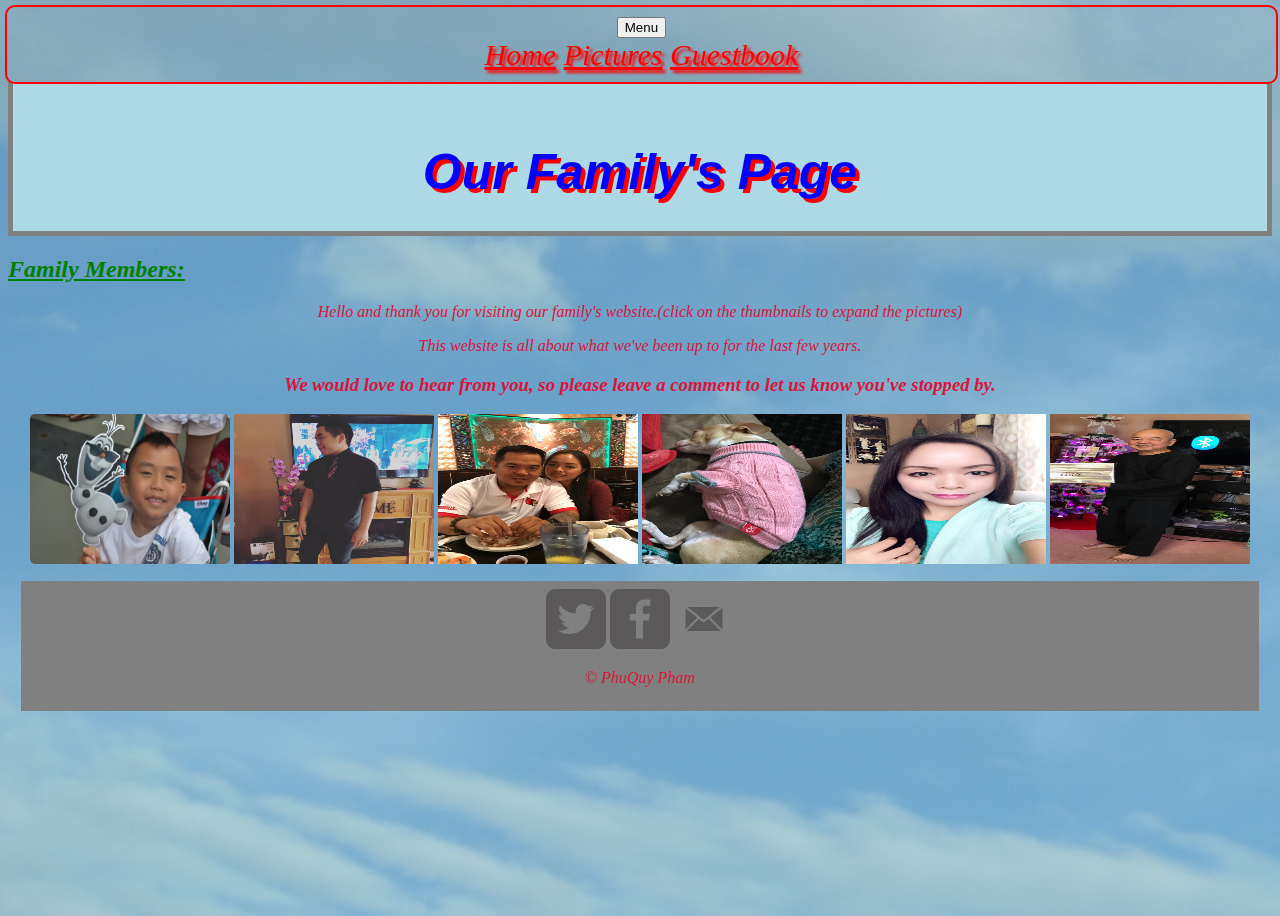
<file: index.html>
<!DOCTYPE hmtl>
<html>
  <head>
			<meta charset="UTF-8">
			<meta name="viewport" content="width=device-width, initial-scale=1.0">
			<meta http-equiv="X-UA-Compatible" content="ie=edge">
    <title>Our Family's Page</title>
	<link rel="stylesheet" href="css\main.css">
	<link rel="stylesheet" href="css\media.css">
  </head>
	<!--This is the header-->
  <header class="main-header">Our Family's Page</header>
	<main>
	  <!--THIS IS THE MAIN NAV OF THE PAGE-->
	  <nav class="main-nav">
		  		<!--DROPDOWN MENU OPTIONS ON SMALL SCREENS-->
				<div class="dropdown">
						<button class="dropbtn">Menu</button>
						<div class="dropdown-content">
			<!--LINKS ON MENU BAR-->
			<a href="#">Home</a>
			<a href="pictures.html">Pictures</a>
			<a href="guestbook.html">Guestbook</a>
	  </nav>
	</main>

</head>
<body>
    <center>
        <h2><u>Family Members:</u></h2>
    <p>Hello and thank you for visiting our family's website.(click on the thumbnails to expand the pictures)</p>
    <p>This website is all about what we've been up to for the last few years.</p>
    <h3>We would love to hear from you, so please leave a comment to let us know you've stopped by.</h3>
<!-- Trigger the Modal -->
<img id="myImg" src="img/IMG_0102.JPG" alt="Jayden Luu: Our Youngest Son" style="width:200px;height:150px;max-width:300px">
<img id="myImg2" src="img/IMG_5779.JPG" alt="Jimmy Luu: Our Oldest Son" style="width:200px;height:150px;max-width:300px">
<img id="myImg3" src="img/IMG_6459.JPG" alt="My Husband and I" style="width:200px;height: 150px; max-width:300px">
<img id="myImg4" src="img/IMG_5346.JPG" alt="Our Mina" style="width:200px;height: 150px; max-width:300px">
<img id="myImg5" src="img/IMG_6043.JPG" alt="Me" style="width:200px;height: 150px; max-width:300px">
<img id="myImg6" src="img/IMG_6458.JPG" alt="My Father in-law" style="width:200px;height: 150px; max-width:300px">




<!-- The Modal -->
<div id="myModal" class="modal">

  <!-- The Close Button -->
  <span class="close">&times;</span>

  <!-- Modal Content (The Image) -->
  <img class="modal-content" id="img01">

  <!-- Modal Caption (Image Text) -->
  <div id="caption"></div>
</div>
    
    </center>

<!---Footer--->
		<footer>
			<a href ="http://www.twitter.com" target="blank"><img src="img/twitter-wrap.png" alt="Twitter Page"></a>
			<a href = "http://www.facebook.com" target="blank"><img src="img/facebook-wrap.png" alt="Facebook Page"></a>
            <a href="mailto:gigiluu83@gmail.com"><img src="img/mail.png"></a>
			<p>&copy PhuQuy Pham</p></footer>
  <script src="js/modal.js"></script>
</body>


</html>
</file>
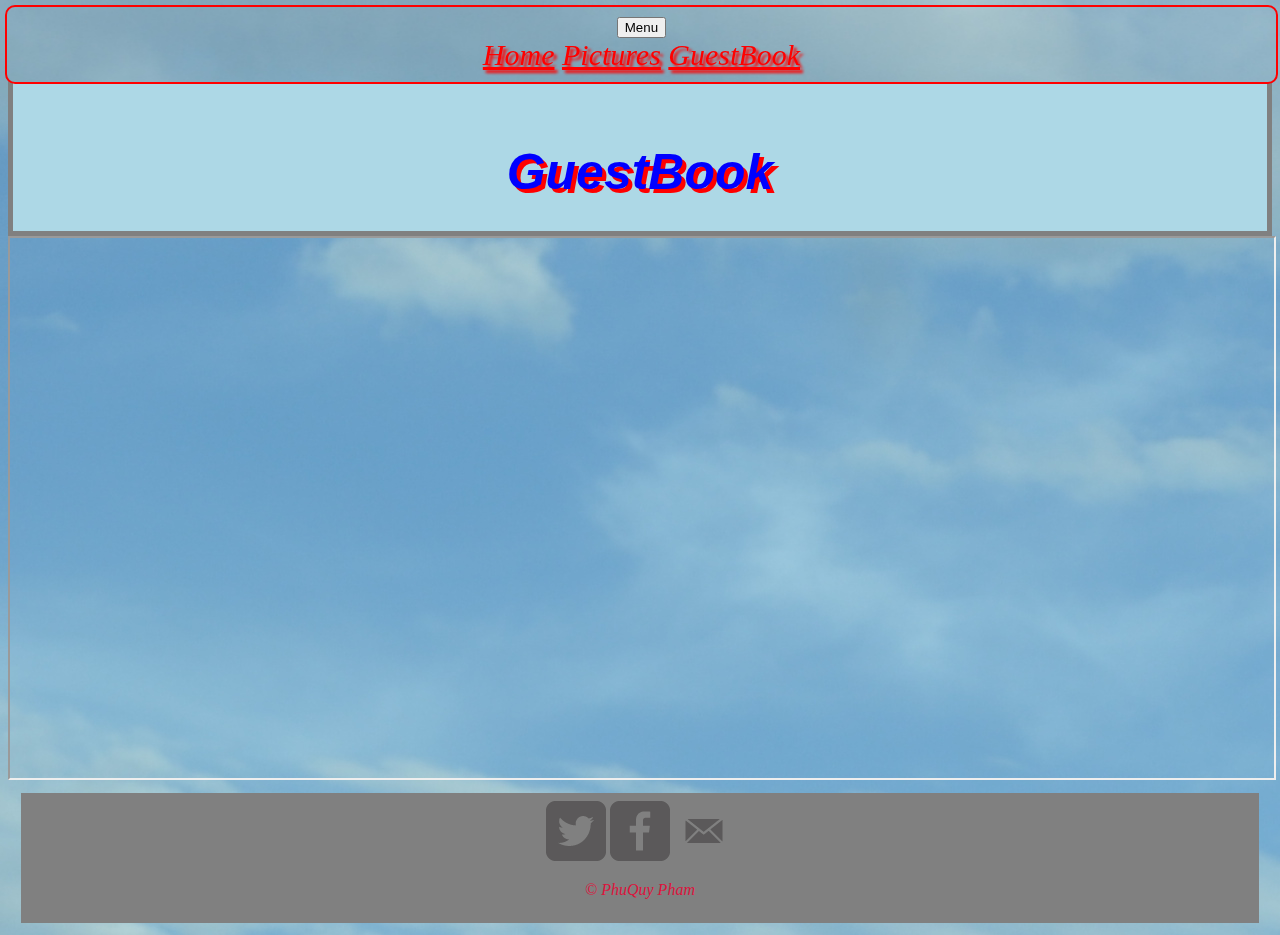
<file: guestbook.html>
<!DOCTYPE hmtl>
<html>
  <head>
			<meta charset="UTF-8">
			<meta name="viewport" content="width=device-width, initial-scale=1.0">
			<meta http-equiv="X-UA-Compatible" content="ie=edge">
    <title>Our Family's Page</title>
	<link rel="stylesheet" href="css\main.css">
	<link rel="stylesheet" href="css\media.css">
  </head>
	<!--This is the header-->
  <header class="main-header">GuestBook</header>
	<main>
	  <!--THIS IS THE MAIN NAV OF THE PAGE-->
	  <nav class="main-nav">
		  		<!--DROPDOWN MENU OPTIONS ON SMALL SCREENS-->
				<div class="dropdown">
						<button class="dropbtn">Menu</button>
						<div class="dropdown-content">
			<!--LINKS ON MENU BAR-->
			<a href="index.html">Home</a>
			<a href="pictures.html">Pictures</a>
			<a href="#">GuestBook</a>
	  </nav>
	</main>

</head>

<body>

<iframe src="http://users.smartgb.com/g/g.php?a=s&i=g18-84111-4f" name="inlineframe" width="100%" height="60%" align=center></iframe>
    <br>
        <!---Footer--->
		<footer>
			<a href ="http://www.twitter.com" target="blank"><img src="img/twitter-wrap.png" alt="Twitter Page"></a>
			<a href = "http://www.facebook.com" target="blank"><img src="img/facebook-wrap.png" alt="Facebook Page"></a>
            <a href="mailto:gigiluu83@gmail.com"><img src="img/mail.png"></a>
			<p>&copy PhuQuy Pham</p></footer>
        <script src="js/app.js"></script>
        </body>
</html>
</file>
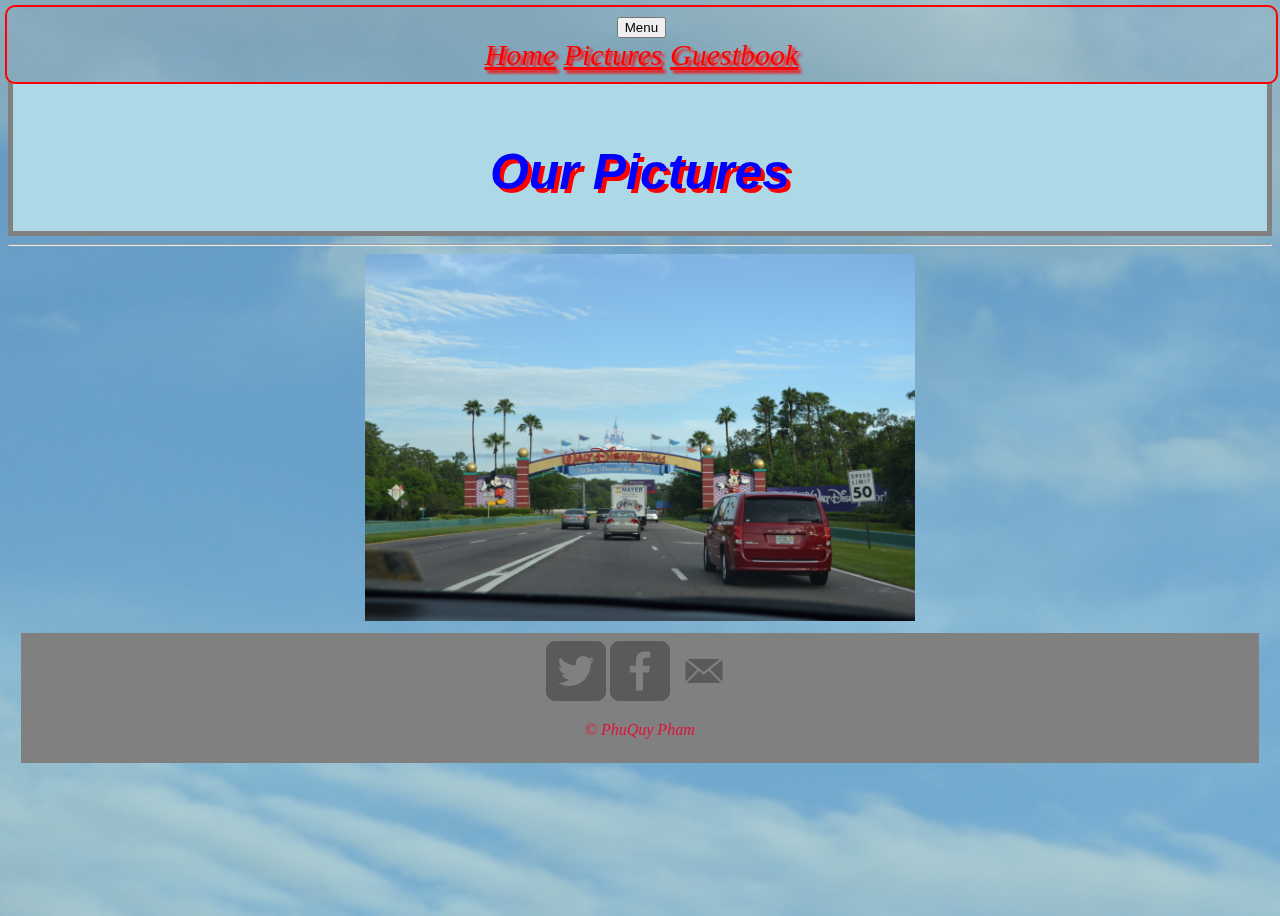
<file: pictures.html>
<!DOCTYPE hmtl>
<html>
  <head>
			<meta charset="UTF-8">
			<meta name="viewport" content="width=device-width, initial-scale=1.0">
			<meta http-equiv="X-UA-Compatible" content="ie=edge">
    <title>Our Family's Page</title>
	<link rel="stylesheet" href="css/main.css">
	  <link rel ="stylesheet" href="css/media.css"
  </head>
  <header class="main-header">Our Pictures</header>
	<main>
	  
	  <nav class="main-nav">
		  		  		<!--DROPDOWN MENU OPTIONS ON SMALL SCREENS-->
				<div class="dropdown">
						<button class="dropbtn">Menu</button>
						<div class="dropdown-content">
			<!--LINKS ON MENU BAR-->
			<a href="index.html">Home</a>
			<a href="#">Pictures</a>
			<a href="guestbook.html">Guestbook</a>
		</nav>

			<hr>

	</main>
	<body>
	<center>
        <!------Pictures------->
<div style="max-width:550px">
  <img class="mySlides" src="img/IMG_0104.JPG" style="width:100%">
  <img class="mySlides" src="img/IMG_0105.JPG" style="width:100%">
  <img class="mySlides" src="img/IMG_0112.JPG" style="width:100%">
  <img class="mySlides" src="img/IMG_0113.JPG" style="width:100%">
  <img class="mySlides" src="img/IMG_0116.JPG" style="width:100%">
  <img class="mySlides" src="img/IMG_0122.JPG" style="width:100%">
  <img class="mySlides" src="img/IMG_0124.JPG" style="width:100%">
  <img class="mySlides" src="img/IMG_0126.JPG" style="width:100%">
  <img class="mySlides" src="img/IMG_0128.JPG" style="width:100%">
  <img class="mySlides" src="img/IMG_0313.JPG" style="width:100%">
  <img class="mySlides" src="img/IMG_0316.JPG" style="width:100%">
  <img class="mySlides" src="img/IMG_0320.JPG" style="width:100%">
  <img class="mySlides" src="img/IMG_0321.JPG" style="width:100%">
  <img class="mySlides" src="img/IMG_0324.JPG" style="width:100%">
  <img class="mySlides" src="img/IMG_0326.JPG" style="width:100%">
  <img class="mySlides" src="img/IMG_0328.JPG" style="width:100%">
    
    


</div>
	</center>
        
        <!---Footer--->
		<footer>
			<a href ="http://www.twitter.com" target="blank"><img src="img/twitter-wrap.png" alt="Twitter Page"></a>
			<a href = "http://www.facebook.com" target="blank"><img src="img/facebook-wrap.png" alt="Facebook Page"></a>
            <a href="mailto:gigiluu83@gmail.com"><img src="img/mail.png"></a>
			<p>&copy PhuQuy Pham</p></footer>
        
  <script src="js/app.js"></script>

	</body>



</html>
</file>
<file: css/main.css>
/*Elements Stylings*/
header {
	background-color: lightblue;
	position: relative;
	background-size: 100px 100px;
	font-size: 200px;
	font-style: italic;
	font-weight: bold;
	border: 5px solid gray;
	padding-bottom: 30px;
	padding-top: 30px;
	
}

body {
	background: url("../img/IMG_0103.JPG");
	target: center;
	flex-direction: column;
	min-height: 100vh;
    color: crimson;
    text-decoration-style: wavy;
    font-family: cursive;
    font-style: italic;
	
}


h2 {
	color: green;
	text-align: left;
	text-decoration: underline;
	transition: linear all 10s;
	}



/******Modal Stylings*******/
/* Style the Image Used to Trigger the Modal */
#myImg {
  border-radius: 5px;
  cursor: pointer;
  transition: 0.3s;
}

#myImg:hover {opacity: 0.7;}

/* The Modal (background) */
.modal {
  display: none; /* Hidden by default */
  position: fixed; /* Stay in place */
  z-index: 1; /* Sit on top */
  padding-top: 100px; /* Location of the box */
  left: 0;
  top: 0;
  width: 100%; /* Full width */
  height: 100%; /* Full height */
  overflow: auto; /* Enable scroll if needed */
  background-color: rgb(0,0,0); /* Fallback color */
  background-color: rgba(0,0,0,0.9); /* Black w/ opacity */
}

/* Modal Content (Image) */
.modal-content {
  margin: auto;
  display: block;
  width: 80%;
  max-width: 700px;
}

/* Caption of Modal Image (Image Text) - Same Width as the Image */
#caption {
  margin: auto;
  display: block;
  width: 80%;
  max-width: 700px;
  text-align: center;
  color: #ccc;
  padding: 10px 0;
  height: 150px;
}

/* Add Animation - Zoom in the Modal */
.modal-content, #caption { 
  animation-name: zoom;
  animation-duration: 0.6s;    
}

@keyframes zoom {
  from {transform:scale(0)} 
  to {transform:scale(1)}
}

/* The Close Button */
.close {
  position: absolute;
  top: 100px;
  right: 35px;
  color: #f1f1f1;
  font-size: 40px;
  font-weight: bold;
  transition: 0.3s;
}

.close:hover,
.close:focus {
  color: #bbb;
  text-decoration: none;
  cursor: pointer;
}

/* 100% Image Width on Smaller Screens */
@media only screen and (max-width: 700px){
  .modal-content {
    width: 100%;
  }
}

/*****Classes Stylings******/
.main-header {
  font-family: Arial;
	font-size: 50px;
	color: blue;
	padding-top: 130px;
	text-align: center;
	text-shadow: 4px 4px #ff0000;
	animation-name: h1;	
	animation-duration: 4s;
	animation-iteration-count: infinite;
}
footer {
	background-color: gray;
	padding: 0.5em 0;
	margin: 1%;
	flex: 1;
	text-align: center;
}


.container {
	display: flex;
	height: auto;
	flex-direction: row;
}


.section-2{
	color: green;
	border: none;
	padding: 5px;
	font-family: cursive;
	font-size: 20px;
}


/*Stylings for Menu Bar*/	
.main-nav {
	text-align: center; 
	position: fixed;
	top: 0px;
	left: 0px;
	margin: 0px;
	z-index: 10;
	width: 96%;

	/*Can separated to be in list order*/
  display: inline-block;
  font-size: 20px;
	padding: 20px;
	padding-top: 10px;
	padding-bottom: 10px;
	margin: 5px;
	font-size: 30px;
	font-style: oblique;
	font-stretch: condensed;
	text-shadow: 3px 3px 3px red;
	border: 2px solid red;
	font-display: bold;
	border-radius: 10px;
  background-image: url("../img/IMG_0103.JPG");
}

.years {
	border-color: red;
	border-style: groove;
}

.images {
	animation: 3s slidein infinite;
	width: 40%;
	height: 40%;
}
/*******Links Stylings******/
a:link {
	color: red;
}
	

/*Animation Stylings*/
@keyframes h1{
	from {color: blue;}
	to {color: orange;}
}
@keyframes slidein {
  from { transform: scaleX(0); }
  to   { transform: scaleX(1); }
}
</file>
<file: css/media.css>
/*****Media Stylings******/

/***targetting sizes 576px or smaller***/
@media (max-width: 576px){
    /* Style The Dropdown Button */
    .dropbtn {
      background-color: #4CAF50;
      color: white;
      padding: 16px;
      font-size: 16px;
      border: none;
      cursor: pointer;
    }
    
    /* The container <div> - needed to position the dropdown content */
    .dropdown {
      position: relative;
      display: inline-block;
    }
    
    /* Dropdown Content (Hidden by Default) */
    .dropdown-content {
      display: none;
      position: absolute;
      background-color: #f9f9f9;
      min-width: 160px;
      box-shadow: 0px 8px 16px 0px rgba(0,0,0,0.2);
      z-index: 1;
    }
    
    /* Links inside the dropdown */
    .dropdown-content a {
      color: red;
      padding: 12px 16px;
      text-decoration: none;
      display: block;
    }
    
    /* Change color of dropdown links on hover */
    .dropdown-content a:hover {background-color: #b9b1b1}
    
    /* Show the dropdown menu on hover */
    .dropdown:hover .dropdown-content {
      display: block;
    }
    
    /* Change the background color of the dropdown button when the dropdown content is shown */
    .dropdown:hover .dropbtn {
      background-color: #f7111c;
    }
    
    .section-2{
      float: left;
      width: 75%;
    }

    .main-nav {
      float: left;
    
    }
    }

    /*Targeting sizes 768px and wider*/
</file>
